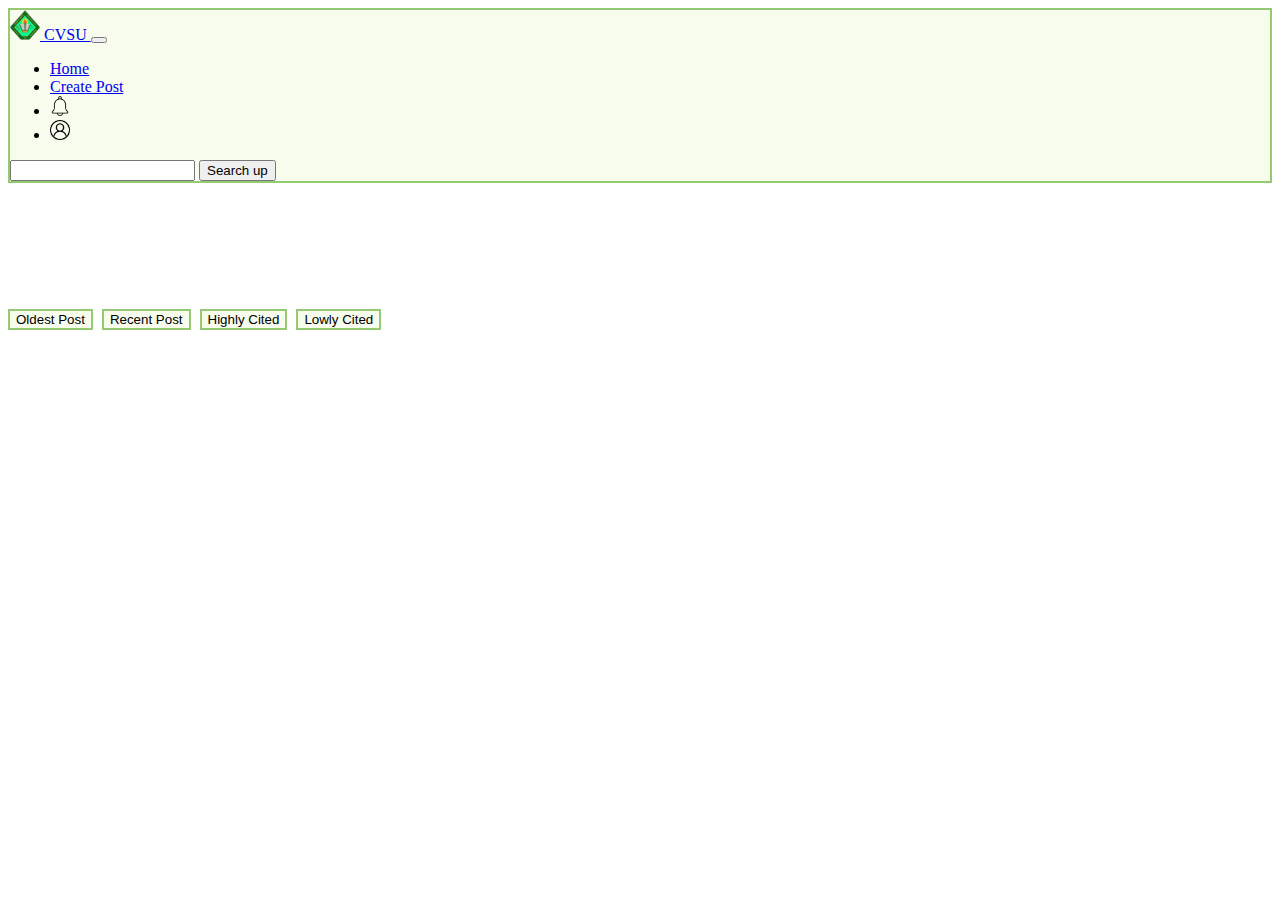
<file: index.html>
<!doctype html>
<html lang="en">
  <head>
    <meta charset="utf-8">
    <meta name="viewport" content="width=device-width, initial-scale=1">
    <title>Home</title>
    <link href="https://cdn.jsdelivr.net/npm/bootstrap@5.3.0-alpha1/dist/css/bootstrap.min.css" rel="stylesheet" integrity="sha384-GLhlTQ8iRABdZLl6O3oVMWSktQOp6b7In1Zl3/Jr59b6EGGoI1aFkw7cmDA6j6gD" crossorigin="anonymous">
    <link href="https://fonts.googleapis.com/icon?family=Material+Icons" rel="stylesheet">
    <link rel="stylesheet" href="index.css">
  </head>
  <body>
    
    <!-- Navigation Bar -->

    <nav class="navbar fixed-top navbar-expand-sm navbar-light" style="background-color:#F8FCEC; border: 2px solid #94CA74;">
        <div class="container">
            <a href="index.html" class="navbar-brand mb-0 h1">
                <img class="d-inline-block align-top" src="image/logo.png" width="30" height="30">
                CVSU
            </a>

            <button type="button" data-bs-toggle="collapse" data-bs-target="#navbarNav" class="navbar-toggler" aria-controls="navbarNav" aria-expanded="false" aria-label="Toggle navigation">
              <span class="navbar-toggler-icon"></span>
            </button>

            <div class="collapse navbar-collapse" id="navbarNav">
              <ul class="navbar-nav">
                <li class="nav-item active">
                  <a href="index.html" class="nav-link active">
                    Home
                  </a>
                </li>
                <li class="nav-item active">
                  <a href="create.html" class="nav-link active">
                    Create Post
                  </a>
                </li>
                <li class="nav-item active">
                  <a href="#" class="nav-link active">
                    <img src="image/notification.png" width="20" height="20">
                  </a>
                </li>
                <li class="nav-item active">
                  <a href="profile.html" class="nav-link active">
                    <img src="image/user.png" width="20" height="20">
                  </a>
                </li>
              </ul>
            </div>

            <form class="d-flex">
              <input type="text" class="form-control me-2">
              <button type="submit" class="btn btn-outline-success">
                Search up
              </button>
            </form>
        </div>
    </nav>

    <!-- Navigation Bar -->

    
    <!-- sort -->
    
    <div class="container mt-5">
      <div class="row">
        <div class="col-md-6">
          <div class="btn-group" role="group" aria-label="Sort By">
            <button type="button" class="btn btn-secondary">Oldest Post</button>
            <button type="button" class="btn btn-secondary">Recent Post</button>
            <button type="button" class="btn btn-secondary">Highly Cited</button>
            <button type="button" class="btn btn-secondary">Lowly Cited</button>
          </div>
        </div>
      </div>
    </div>
    
    <!-- sort -->


    <!-- Post Placeholder -->
    

    <!-- Post Placeholder -->




    <script src="https://cdn.jsdelivr.net/npm/bootstrap@5.3.0-alpha1/dist/js/bootstrap.bundle.min.js" integrity="sha384-w76AqPfDkMBDXo30jS1Sgez6pr3x5MlQ1ZAGC+nuZB+EYdgRZgiwxhTBTkF7CXvN" crossorigin="anonymous"></script>
  </body>
</html>
</file>
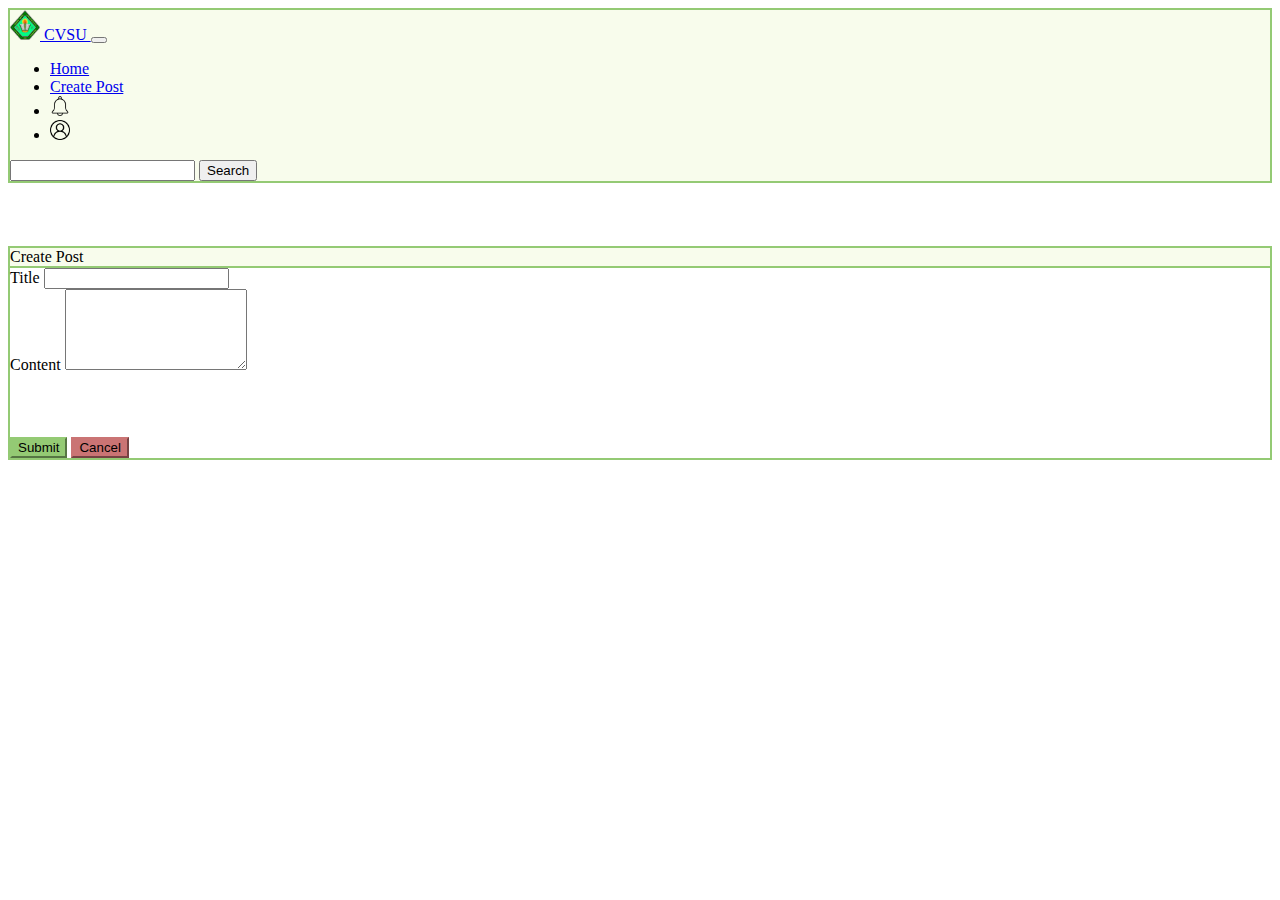
<file: create.html>
<!doctype html>
<html lang="en">
  <head>
    <meta charset="utf-8">
    <meta name="viewport" content="width=device-width, initial-scale=1">
    <title>Home</title>
    <link href="https://cdn.jsdelivr.net/npm/bootstrap@5.3.0-alpha1/dist/css/bootstrap.min.css" rel="stylesheet" integrity="sha384-GLhlTQ8iRABdZLl6O3oVMWSktQOp6b7In1Zl3/Jr59b6EGGoI1aFkw7cmDA6j6gD" crossorigin="anonymous">
    <link href="https://fonts.googleapis.com/icon?family=Material+Icons" rel="stylesheet">
    <link rel="stylesheet" href="create.css">
  </head>
  <body>
    
    <!-- Navigation Bar -->

    <nav class="navbar fixed-top navbar-expand-sm navbar-light" style="background-color:#F8FCEC; border: 2px solid #94CA74;">
        <div class="container">
            <a href="#" class="navbar-brand mb-0 h1">
                <img class="d-inline-block align-top" src="image/logo.png" width="30" height="30">
                CVSU
            </a>

            <button type="button" data-bs-toggle="collapse" data-bs-target="#navbarNav" class="navbar-toggler" aria-controls="navbarNav" aria-expanded="false" aria-label="Toggle navigation">
              <span class="navbar-toggler-icon"></span>
            </button>

            <div class="collapse navbar-collapse" id="navbarNav">
              <ul class="navbar-nav">
                <li class="nav-item active">
                  <a href="index.html" class="nav-link active">
                    Home
                  </a>
                </li>
                <li class="nav-item active">
                  <a href="create.html" class="nav-link active">
                    Create Post
                  </a>
                </li>
                <li class="nav-item active">
                  <a href="#" class="nav-link active">
                    <img src="image/notification.png" width="20" height="20">
                  </a>
                </li>
                <li class="nav-item active">
                  <a href="profile.html" class="nav-link active">
                    <img src="image/user.png" width="20" height="20">
                  </a>
                </li>
              </ul>
            </div>

            <form class="d-flex">
              <input type="text" class="form-control me-2">
              <button type="submit" class="btn btn-outline-success">
                Search
              </button>
            </form>
        </div>
    </nav>

    <!-- Navigation Bar -->

    <!-- Form -->

    <div class="container mt-5">
      <div class="row justify-content-center">
        <div class="col-md-8">
          <div class="card">
            <div class="card-header">Create Post</div>
            <div class="card-body">
              <form method="POST" action="create_post.php">
                <div class="form-group">
                  <label for="title">Title</label>
                  <input type="text" class="form-control" id="title" name="title" required>
                </div>
                <div class="form-group">
                  <label for="content">Content</label>
                  <textarea class="form-control" id="content" name="content" rows="5" required></textarea>
                </div>
                <button type="submit" class="btn btn-primary">Submit</button>
                <button type="button" class="btn btn-secondary me-2">Cancel</button>
              </form>
            </div>
          </div>
        </div>
      </div>
    </div>
    
    
  
    <!-- Form -->



    <script src="https://cdn.jsdelivr.net/npm/bootstrap@5.0.1/dist/js/bootstrap.bundle.min.js" integrity="sha384-gtEjrD/SeCtmISkJkNUaaKMoLD0//ElJ19smozuHV6z3Iehds+3Ulb9Bn9Plx0x4" crossorigin="anonymous"></script>
    <script src="https://cdn.jsdelivr.net/npm/bootstrap@5.3.0-alpha1/dist/js/bootstrap.bundle.min.js" integrity="sha384-w76AqPfDkMBDXo30jS1Sgez6pr3x5MlQ1ZAGC+nuZB+EYdgRZgiwxhTBTkF7CXvN" crossorigin="anonymous"></script>
  </body>
</html>
</file>
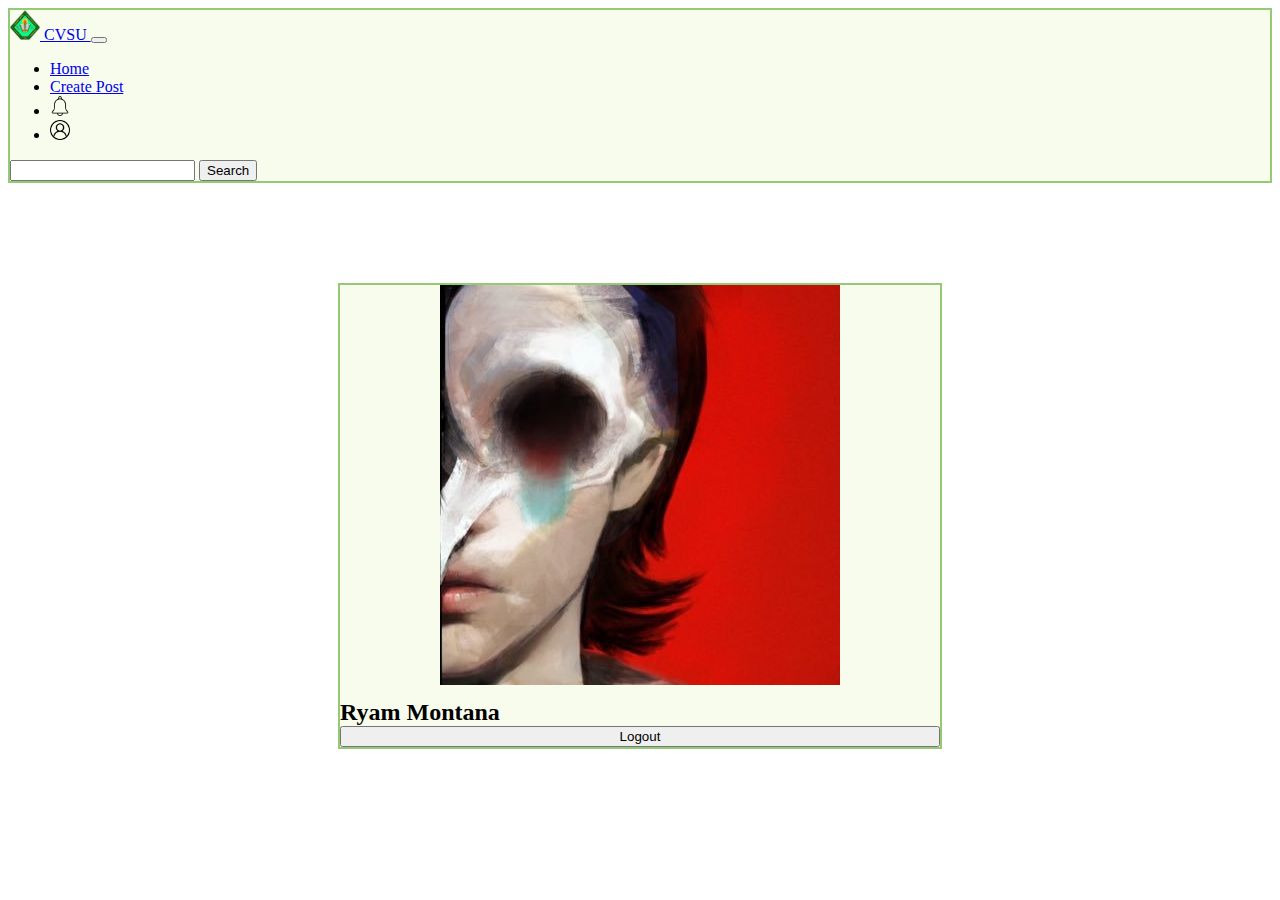
<file: profile.html>
<!doctype html>
<html lang="en">
  <head>
    <meta charset="utf-8">
    <meta name="viewport" content="width=device-width, initial-scale=1">
    <title>Home</title>
    <link href="https://cdn.jsdelivr.net/npm/bootstrap@5.3.0-alpha1/dist/css/bootstrap.min.css" rel="stylesheet" integrity="sha384-GLhlTQ8iRABdZLl6O3oVMWSktQOp6b7In1Zl3/Jr59b6EGGoI1aFkw7cmDA6j6gD" crossorigin="anonymous">
    <link href="https://fonts.googleapis.com/icon?family=Material+Icons" rel="stylesheet">
    <link rel="stylesheet" href="profile.css">
  </head>
  <body>
    
    <!-- Navigation Bar -->

    <nav class="navbar fixed-top navbar-expand-sm navbar-light" style="background-color:#F8FCEC; border: 2px solid #94CA74;">
        <div class="container">
            <a href="#" class="navbar-brand mb-0 h1">
                <img class="d-inline-block align-top" src="image/logo.png" width="30" height="30">
                CVSU
            </a>

            <button type="button" data-bs-toggle="collapse" data-bs-target="#navbarNav" class="navbar-toggler" aria-controls="navbarNav" aria-expanded="false" aria-label="Toggle navigation">
              <span class="navbar-toggler-icon"></span>
            </button>

            <div class="collapse navbar-collapse" id="navbarNav">
              <ul class="navbar-nav">
                <li class="nav-item active">
                  <a href="index.html" class="nav-link active">
                    Home
                  </a>
                </li>
                <li class="nav-item active">
                  <a href="create.html" class="nav-link active">
                    Create Post
                  </a>
                </li>
                <li class="nav-item active">
                  <a href="#" class="nav-link active">
                    <img src="image/notification.png" width="20" height="20">
                  </a>
                </li>
                <li class="nav-item active">
                  <a href="profile.html" class="nav-link active">
                    <img src="image/user.png" width="20" height="20">
                  </a>
                </li>
              </ul>
            </div>

            <form class="d-flex">
              <input type="text" class="form-control me-2">
              <button type="submit" class="btn btn-outline-success">
                Search
              </button>
            </form>
        </div>
    </nav>

    <!-- Navigation Bar -->

    <!-- Profile -->
    <div class="cont mt-5 mb-5" style="max-width: 600px;">
      <div class="row">
        <div class="col-3">
          <img src="image/avatar.jpg" class="img-fluid rounded-circle">
        </div>
        <div class="col-9">
          <h2>Ryam Montana</h2>
          <button class="btn btn-outline-danger">Logout</button>
        </div>
      </div>
    </div>
    
    
    
    <!-- Profile -->


    <script src="https://cdn.jsdelivr.net/npm/bootstrap@5.3.0-alpha1/dist/js/bootstrap.bundle.min.js" integrity="sha384-w76AqPfDkMBDXo30jS1Sgez6pr3x5MlQ1ZAGC+nuZB+EYdgRZgiwxhTBTkF7CXvN" crossorigin="anonymous"></script>
  </body>
</html>
</file>
<file: index.css>
.row{
    margin-top: 10%;
}

.btn-group button {
  border: 2px solid #94CA74;
    margin-right: 5px;
    margin-bottom: 1px;
    background-color: #F8FCEC;
    color: #000;
  }
  
  .btn-group button:hover {
    background-color: #94CA74;
    color: #fff;
  }
  
  .btn-group .active {
    background-color: #94CA74;
    color: #fff;
  }
</file>
<file: create.css>
.card{
    margin-top: 5%;
    border: 2px solid #94CA74;
}
.card-header {
  background-color: #F8FCEC;
  border-bottom: 2px solid #94CA74;;
}

.form-control:focus {
  border-color: #94CA74;
}

.btn-primary {
    margin-top: 5%;
  background-color: #94CA74;
  border-color: #94CA74;
}

.btn-primary:hover {
  background-color: #7BBF5F;
  border-color: #7BBF5F;
}

.btn-secondary {
    margin-top: 5%;
  background-color: #ca7474;
  border-color: #ca7474;
}
</file>
<file: profile.css>
.cont {
    background-color: #F8FCEC;
    border: 2px solid #94CA74;
    margin: 100px auto 0;
    max-width: 600px;
  }
  
  
  .col-3 {
    text-align: center;
  }
  
  .col-9 {
    display: flex;
    flex-direction: column;
    justify-content: center;
  }
  
  h2 {
    margin-bottom: 0;
    margin-top: 10px;
  }
</file>
